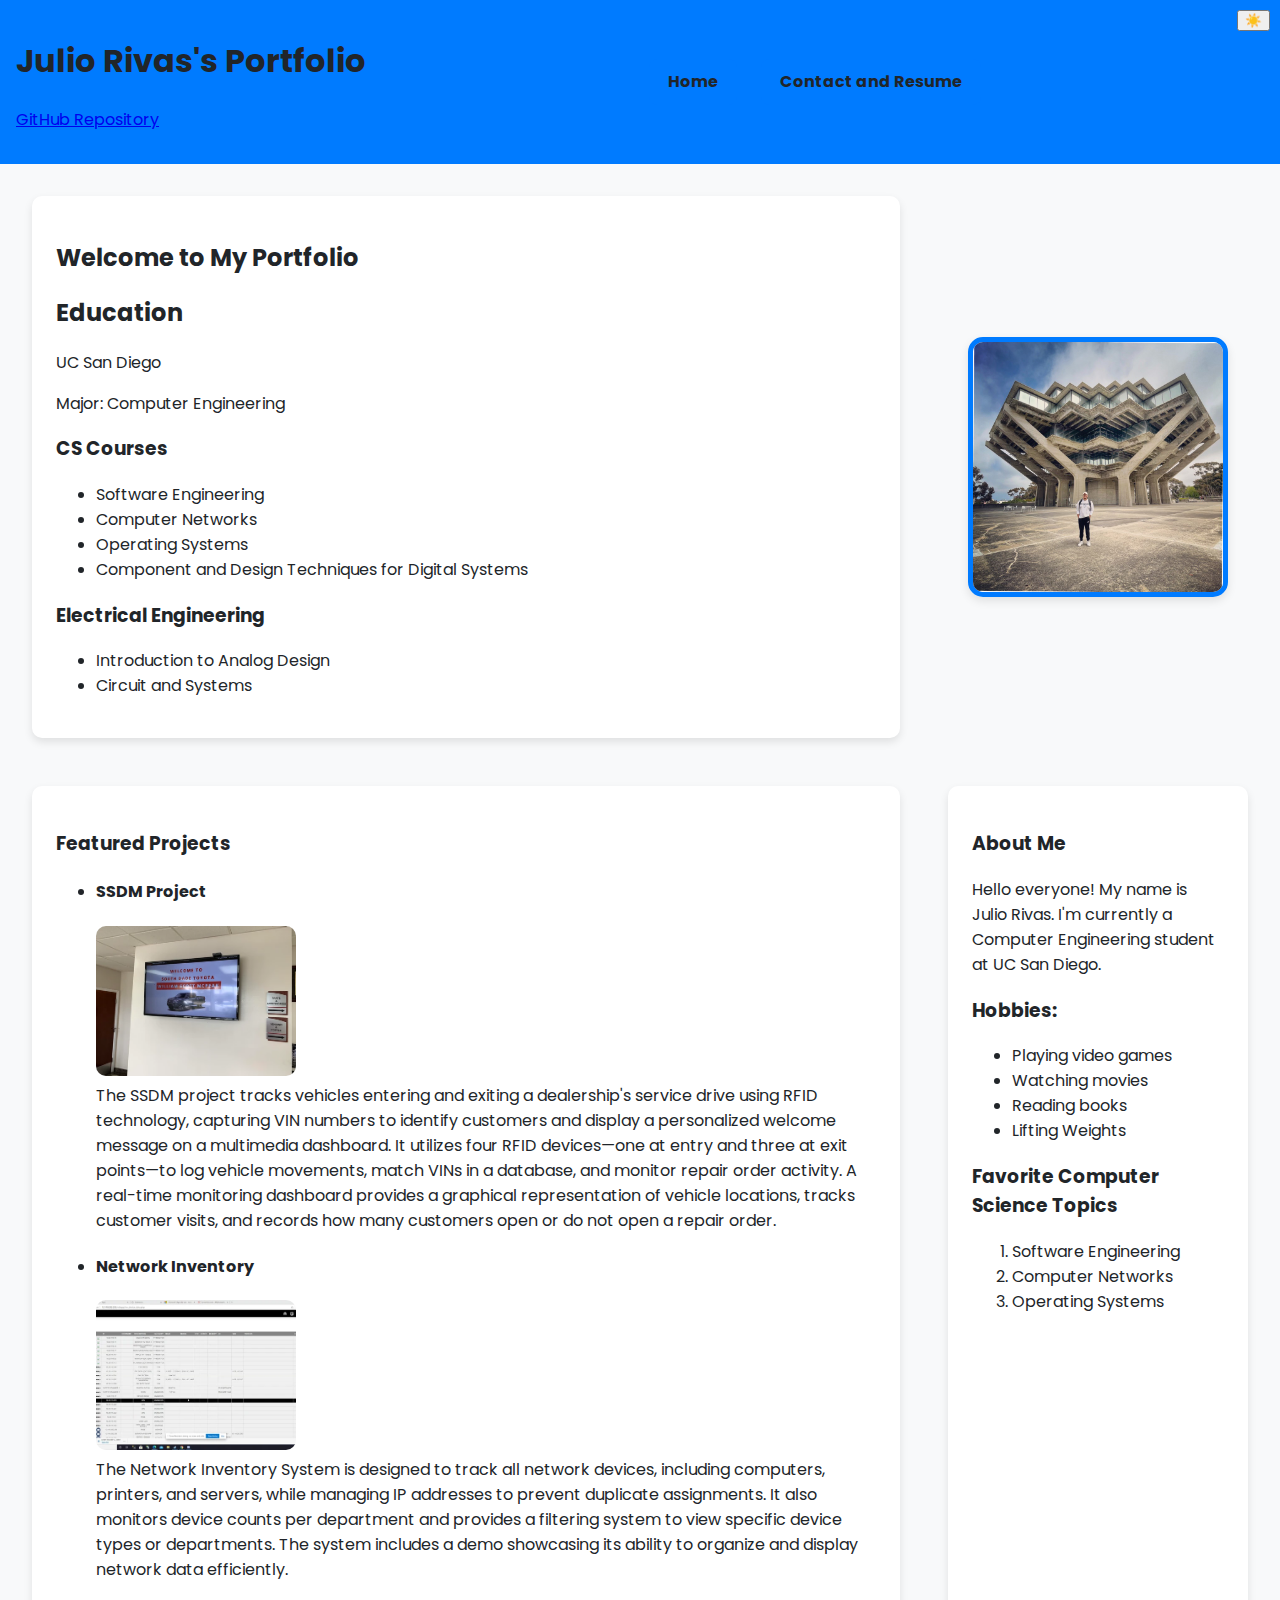
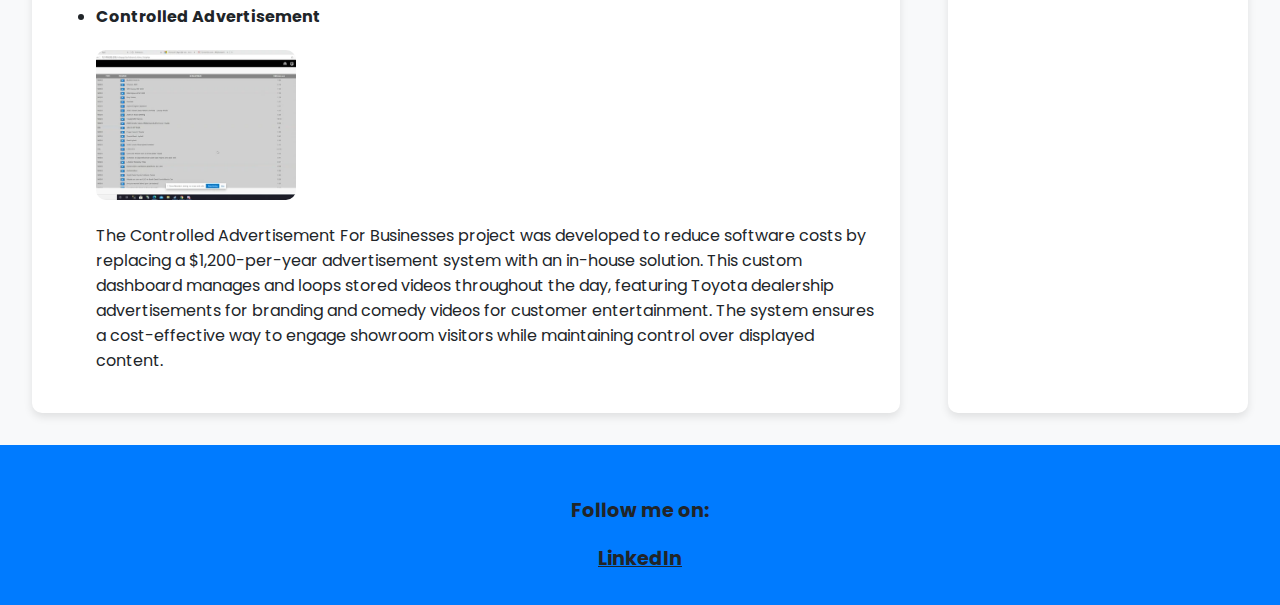
<file: index.html>
<!DOCTYPE html>
<html lang="en">
<head>
    <meta charset="UTF-8">
    <meta name="viewport" content="width=device-width, initial-scale=1.0">
    <title>Home - Portfolio</title>
    
    <link rel="stylesheet" href="styles.css">
    
    <link rel="preconnect" href="https://fonts.googleapis.com">
    <link rel="preconnect" href="https://fonts.gstatic.com" crossorigin>
    <link href="https://fonts.googleapis.com/css2?family=Poppins:wght@300;400;700&display=swap" rel="stylesheet">
    
    <meta name="author" content="Julio Rivas">
</head>
<body>

    <header>
        <hgroup>
            <h1>Julio Rivas's Portfolio</h1>
            <p><a href="https://github.com/jrivas112" target="_blank">GitHub Repository</a></p>
        </hgroup>

        <nav>
            <ul class="nav-menu">
                <li><a href="index.html">Home</a></li>
                <li><a href="contact.html">Contact and Resume</a></li>
            </ul>
        </nav>

        <div class="no-js-message">Theme switching requires JavaScript to be enabled</div>
        <div class="js-enabled">
        <button class="theme-toggle" aria-label="Toggle theme">☀️</button>
    </header>

    <main>
        <section class="intro">
            <h2>Welcome to My Portfolio</h2>
            <h2>Education</h2>
            <p>UC San Diego</p>
            <p>Major: Computer Engineering</p>
            <section>
                <h3>CS Courses</h3>
                <ul>
                    <li>Software Engineering</li>
                    <li>Computer Networks</li>
                    <li>Operating Systems</li>
                    <li>Component and Design Techniques for Digital Systems</li>
                </ul>
            </section>
            <section>
                <h3>Electrical Engineering</h3>
                <ul>
                    <li>Introduction to Analog Design</li>
                    <li>Circuit and Systems</li>
                </ul>
            </section>
        </section>
        
        <aside class="sidebar">
            <img src="assets/profile.jpg" alt="Profile Picture">
        </aside>
        <section class="projects">
            <h3>Featured Projects</h3>
            <ul class="project-list">
                <li>
                    <h4>SSDM Project</h4>
                    <img src="assets/adverproj.webp" alt="Advertisement Project Screenshot">
                    <br>The SSDM project tracks vehicles entering and exiting a dealership's service drive using RFID technology, capturing VIN numbers to identify customers and display a personalized welcome message on a multimedia dashboard. It utilizes four RFID devices—one at entry and three at exit points—to log vehicle movements, match VINs in a database, and monitor repair order activity. A real-time monitoring dashboard provides a graphical representation of vehicle locations, tracks customer visits, and records how many customers open or do not open a repair order.
                </li>
                <li>
                    <h4>Network Inventory</h4>
                    <img src="assets/networkinventory.webp" alt="Network Inventory Project Screenshot">
                    <br>The Network Inventory System is designed to track all network devices, including computers, printers, and servers, while managing IP addresses to prevent duplicate assignments. It also monitors device counts per department and provides a filtering system to view specific device types or departments. The system includes a demo showcasing its ability to organize and display network data efficiently.
                </li>
                <li>
                    <h4>Controlled Advertisement</h4>
                    <img src="assets/controlled.webp" alt="Controlled Advertisement Project Screenshot">
                    <p>The Controlled Advertisement For Businesses project was developed to reduce software costs by replacing a $1,200-per-year advertisement system with an in-house solution. This custom dashboard manages and loops stored videos throughout the day, featuring Toyota dealership advertisements for branding and comedy videos for customer entertainment. The system ensures a cost-effective way to engage showroom visitors while maintaining control over displayed content.</p>
                </li>
            </ul>
        </section>

        <section class="about">
            <h3>About Me</h3>
             Hello everyone! My name is Julio Rivas. I'm currently a Computer Engineering student at UC San Diego.
            <h3>Hobbies:</h3>
            <ul>
                <li>Playing video games</li>
                <li>Watching movies</li>
                <li>Reading books</li>
                <li>Lifting Weights</li>
            </ul>
            <h3>Favorite Computer Science Topics</h3>
            <ol>
                <li>Software Engineering</li>
                <li>Computer Networks</li>
                <li>Operating Systems</li>
        </section>
    </main>

    <footer>
        <p>Follow me on:</p>
        <a href="www.linkedin.com/in/juliomidence">LinkedIn</a>
    </footer>
    <script>
                    // JavaScript
        document.body.parentElement.classList.add('js-enabled');

        const toggleButton = document.querySelector('.theme-toggle');
        const htmlElement = document.documentElement;

        // Load saved theme
        const savedTheme = localStorage.getItem('theme');
        if (savedTheme) {
            htmlElement.setAttribute('data-theme', savedTheme);
            toggleButton.textContent = savedTheme === 'dark' ? '☀️' : '🌙';
        }

        // Toggle theme
        toggleButton.addEventListener('click', () => {
            const currentTheme = htmlElement.getAttribute('data-theme');
            const newTheme = currentTheme === 'dark' ? 'light' : 'dark';
            
            htmlElement.setAttribute('data-theme', newTheme);
            localStorage.setItem('theme', newTheme);
            toggleButton.textContent = newTheme === 'dark' ? '☀️' : '🌙';
        });
</script>
</body>
</html>
</file>
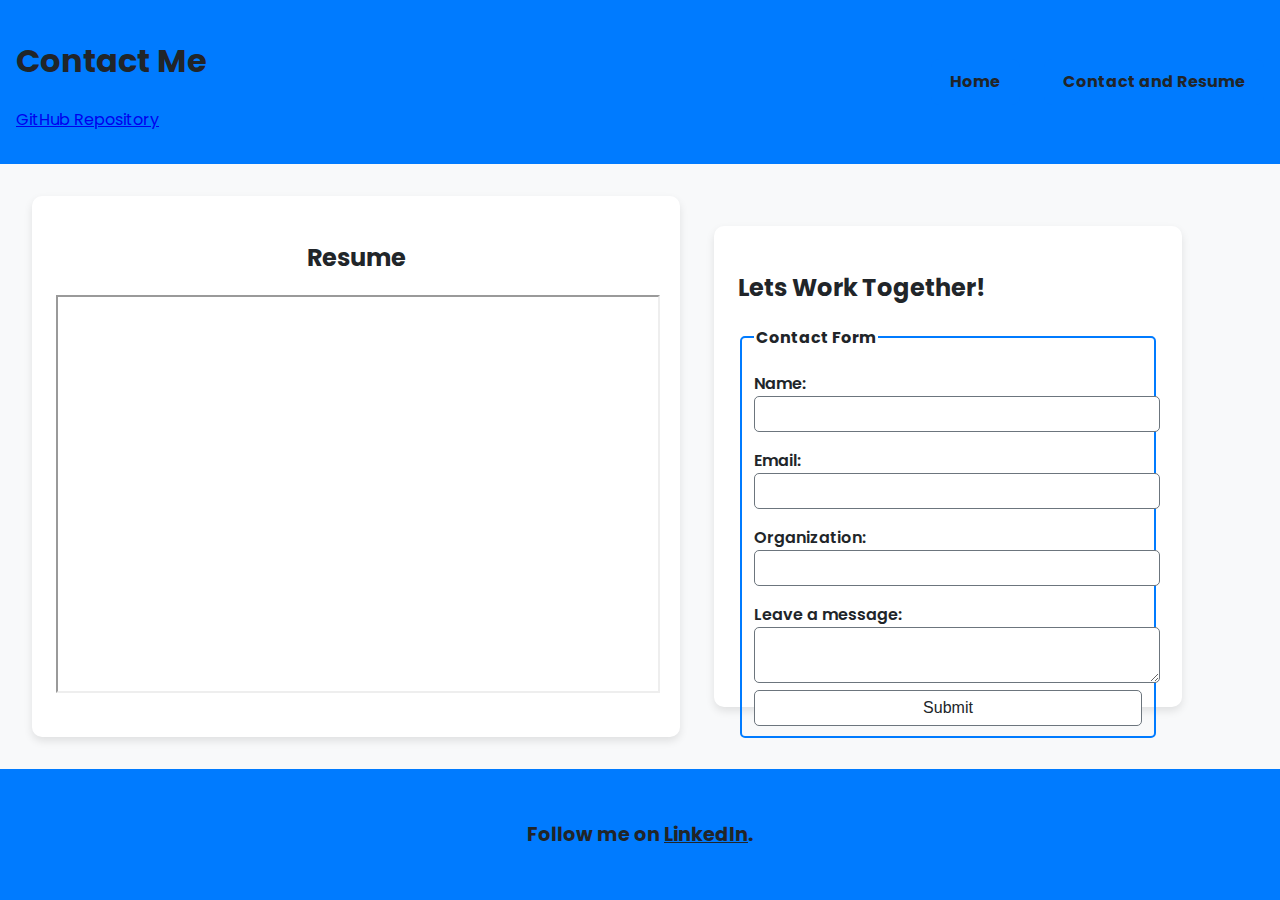
<file: contact.html>
<!DOCTYPE html>
<html lang="en">
<head>
    <meta charset="UTF-8">
    <meta name="viewport" content="width=device-width, initial-scale=1.0">
    <title>Contact - Portfolio</title>
    
    <link rel="stylesheet" href="styles.css">
    
    <link rel="preconnect" href="https://fonts.googleapis.com">
    <link rel="preconnect" href="https://fonts.gstatic.com" crossorigin>
    <link href="https://fonts.googleapis.com/css2?family=Poppins:wght@300;400;700&display=swap" rel="stylesheet">
</head>
<body>

    <header>
        <hgroup>
            <h1>Contact Me</h1>
            <p><a href="https://github.com/jrivas112" target="_blank">GitHub Repository</a></p>
        </hgroup>

        <nav>
            <ul class="nav-menu">
                <li><a href="index.html">Home</a></li>
                <li><a href="contact.html">Contact and Resume</a></li>
            </ul>
        </nav>
    </header>

    <main class="contact-container">
        <section class="resume-section">
            <h2>Resume</h2>
            <iframe src="docs/resume.pdf" width="100%" height="80%"></iframe>
        </section>

        <section class="contact-form">
            <h2>Lets Work Together!</h2>
            <form action="https://httpbin.org/post" method="POST">
                <fieldset>
                    <legend>Contact Form</legend>

                    <label for="name">Name:</label>
                    <input type="text" id="name" name="name" required>

                    <label for="email">Email:</label>
                    <input type="email" id="email" name="email" required>

                    <label for="organization">Organization:</label>
                    <input type="text" id="organization" name="organization">

                    <label for="message">Leave a message:</label>
                    <textarea id="message" name="message" required></textarea>

                     <input type="hidden" name="possible_bot" value="true">

                    <input type="submit" name="submit" value="Submit">
                                <!-- Output Elements for Messages -->
                    <!-- Output Elements for Messages -->
                    <output class="error-message" id="errorMessage"></output>
                    <output class="info-message" id="infoMessage"></output>
                </fieldset>
            </form>
        </section>
    </main>

    <footer>
        <p>Follow me on <a href="www.linkedin.com/in/juliomidence">LinkedIn</a>.</p>
    </footer>

</body>
</html>
</file>
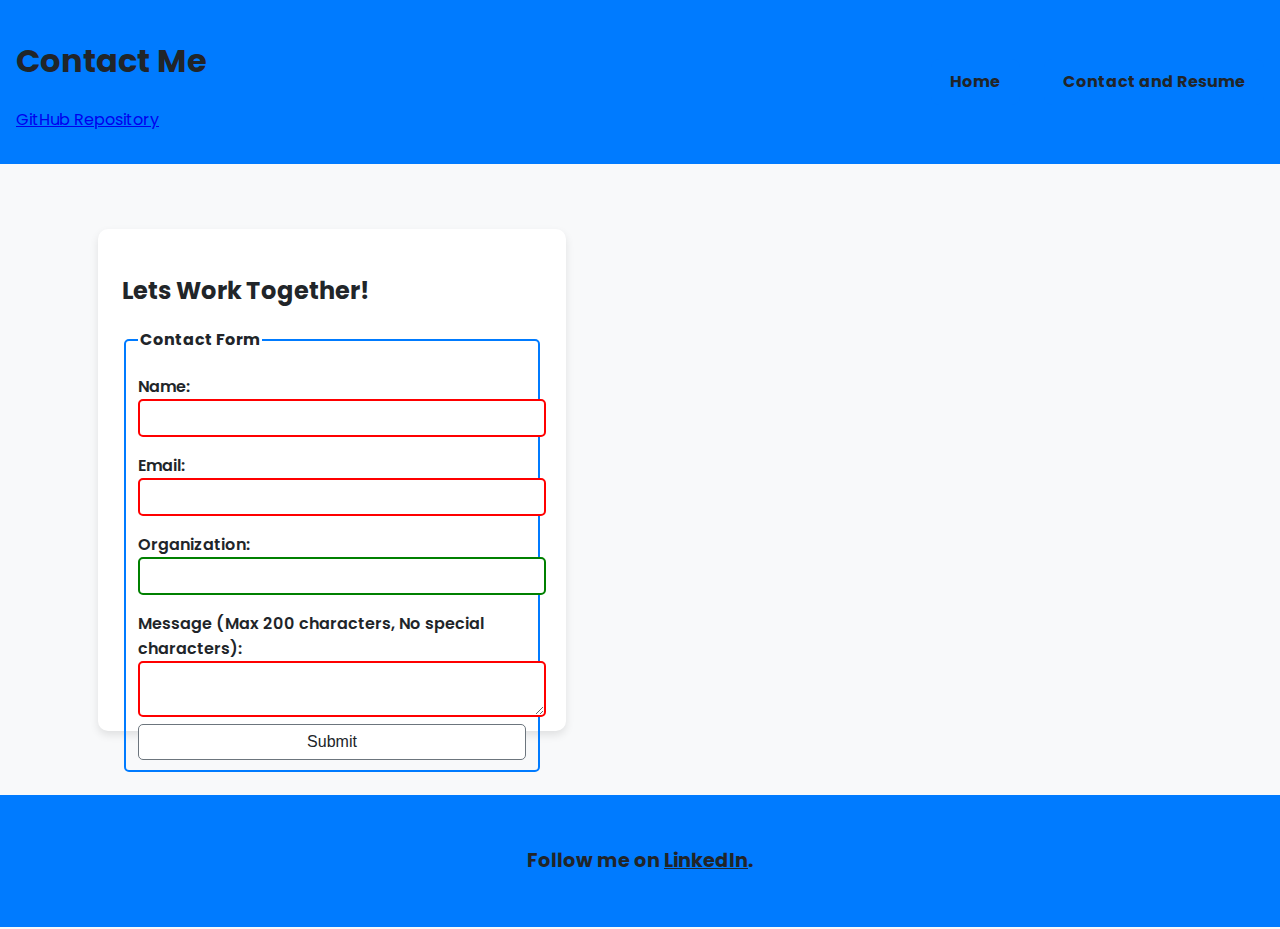
<file: form-no-js.html>
<!DOCTYPE html>
<html lang="en">
<head>
    <meta charset="UTF-8">
    <meta name="viewport" content="width=device-width, initial-scale=1.0">
    <title>Contact - Portfolio</title>
    
    <link rel="stylesheet" href="styles.css">
    
    <link rel="preconnect" href="https://fonts.googleapis.com">
    <link rel="preconnect" href="https://fonts.gstatic.com" crossorigin>
    <link href="https://fonts.googleapis.com/css2?family=Poppins:wght@300;400;700&display=swap" rel="stylesheet">
    <style>
            input:required, textarea:required {
            border: 2px solid red;
        }

        textarea:valid, 
        input:valid:not([type="submit"]) {
            border: 2px solid green;
        }
        
        /* Style invalid inputs */
        input:invalid, textarea:invalid {
            border: 2px solid red;
        }
        
        /* Style placeholder text */
        input:placeholder-shown {
            border: 1px solid gray;
        }
    </style>
</head>
<body>

    <header>
        <hgroup>
            <h1>Contact Me</h1>
            <p><a href="https://github.com/jrivas112" target="_blank">GitHub Repository</a></p>
        </hgroup>

        <nav>
            <ul class="nav-menu">
                <li><a href="index.html">Home</a></li>
                <li><a href="contact.html">Contact and Resume</a></li>
            </ul>
        </nav>
    </header>

    <main class="contact-container">
        <section class="contact-form">
            <h2>Lets Work Together!</h2>
            <form action="https://httpbin.org/post" method="POST">
                <fieldset>
                    <legend>Contact Form</legend>
    
                    <label for="name">Name:</label>
                    <input type="text" id="name" name="name" required minlength="3" maxlength="50" pattern="[A-Za-z ]+">
    
                    <label for="email">Email:</label>
                    <input type="email" id="email" name="email" required>
    
                    <label for="organization">Organization:</label>
                    <input type="text" id="organization" name="organization" minlength="2" maxlength="100" pattern="[A-Za-z0-9 ]*">
    
                    <label for="comments">Message (Max 200 characters, No special characters):</label>
                    <textarea id="comments" name="comments" required maxlength="200" pattern="[A-Za-z0-9 ]*"></textarea>
    
                    <input type="hidden" name="possible_bot" value="true">
    
                    <input type="submit" name="submit" value="Submit">
    
                    <!-- Output Elements for Messages -->
                    <output class="error-message" id="errorMessage"></output>
                    <output class="info-message" id="infoMessage"></output>
                </fieldset>
            </form>
        </section>
    </main>

    <footer>
        <p>Follow me on <a href="www.linkedin.com/in/juliomidence">LinkedIn</a>.</p>
    </footer>

</body>
</html>
</file>
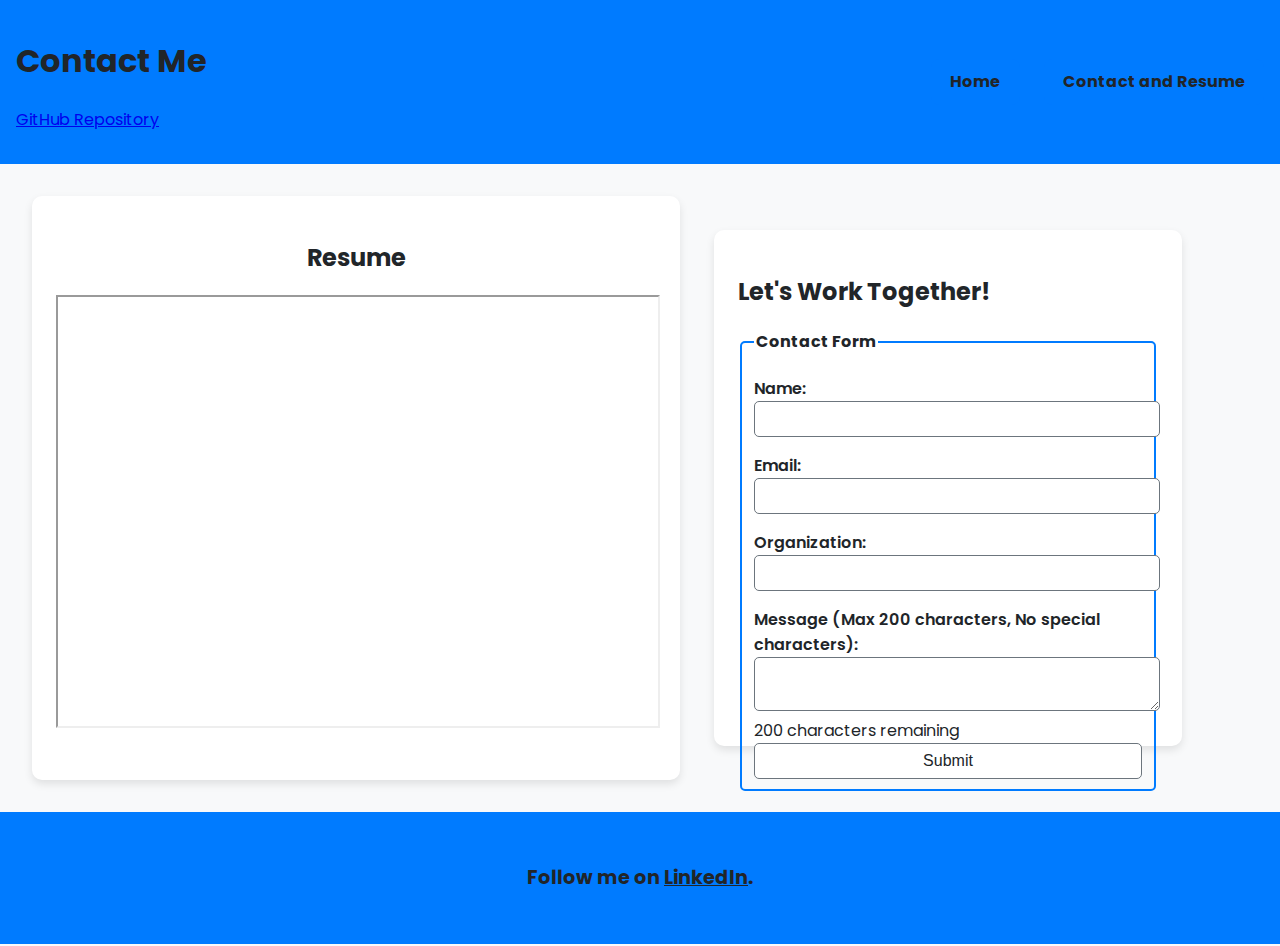
<file: form-with-js.html>
<!DOCTYPE html>
<html lang="en">
<head>
    <meta charset="UTF-8">
    <meta name="viewport" content="width=device-width, initial-scale=1.0">
    <title>Contact - Portfolio</title>
    
    <link rel="stylesheet" href="styles.css">
    
    <link rel="preconnect" href="https://fonts.googleapis.com">
    <link rel="preconnect" href="https://fonts.gstatic.com" crossorigin>
    <link href="https://fonts.googleapis.com/css2?family=Poppins:wght@300;400;700&display=swap" rel="stylesheet">

    <style>
        /* Basic Styles */
        .error-message {
            color: red;
            font-size: 14px;
            display: none;
        }
        
        .warning {
            color: orange;
        }

        .warning2 {
            color: red;
        }

        input.invalid, textarea.invalid {
            border: 2px solid red;
            animation: flash 0.3s ease-in-out;
        }

        @keyframes flash {
            0% { background-color: #ffdddd; }
            100% { background-color: white; }
        }
    </style>
</head>
<body>

    <header>
        <hgroup>
            <h1>Contact Me</h1>
            <p><a href="https://github.com/jrivas112" target="_blank">GitHub Repository</a></p>
        </hgroup>

        <nav>
            <ul class="nav-menu">
                <li><a href="index.html">Home</a></li>
                <li><a href="contact.html">Contact and Resume</a></li>
            </ul>
        </nav>
    </header>

    <main class="contact-container">
        <section class="resume-section">
            <h2>Resume</h2>
            <iframe src="docs/resume.pdf" width="100%" height="80%"></iframe>
        </section>

        <section class="contact-form">
            <h2>Let's Work Together!</h2>
            <form id="contactForm" action="https://httpbin.org/post" method="POST" novalidate>
                <fieldset>
                    <legend>Contact Form</legend>
    
                    <label for="name">Name:</label>
                    <input type="text" id="name" name="name" required minlength="3" maxlength="50" pattern="[A-Za-z ]+">
                    <span class="error-message" id="nameError"></span>
    
                    <label for="email">Email:</label>
                    <input type="email" id="email" name="email" required>
                    <span class="error-message" id="emailError"></span>

                    <label for="organization">Organization:</label>
                    <input type="text" id="organization" name="organization" minlength="2" maxlength="100" pattern="[A-Za-z0-9 ]*">
                    <span class="error-message" id="organizationError"></span>
    
                    <label for="comments">Message (Max 200 characters, No special characters):</label>
                    <textarea id="comments" name="comments" required maxlength="200" pattern="[A-Za-z0-9 ]*"></textarea>
                    <span id="charCount">200 characters remaining</span>
                    <span class="error-message" id="commentsError"></span>
    
                    <input type="hidden" name="possible_bot" value="true">

                    <!-- Hidden input to store form errors -->
                    <input type="hidden" id="form-errors" name="form-errors" value="[]">
    
                    <input type="submit" name="submit" value="Submit">
                </fieldset>
            </form>
        </section>
    </main>

    <footer>
        <p>Follow me on <a href="www.linkedin.com/in/juliomidence">LinkedIn</a>.</p>
    </footer>

    <script>
        document.addEventListener("DOMContentLoaded", () => {
            const form = document.getElementById("contactForm");
            const formErrors = [];
            const charCounter = document.getElementById("charCount");

            // Form Fields
            const fields = {
                name: document.getElementById("name"),
                email: document.getElementById("email"),
                organization: document.getElementById("organization"),
                comments: document.getElementById("comments"),
            };

            // Error messages
            const errors = {
                name: document.getElementById("nameError"),
                email: document.getElementById("emailError"),
                organization: document.getElementById("organizationError"),
                comments: document.getElementById("commentsError"),
            };

            // Masking invalid input
            function enforcePattern(event, regex, field, errorMsg) {
                if (!regex.test(event.key) && event.key !== "Backspace") {
                    event.preventDefault();
                    field.classList.add("invalid");
                    errors[field.id].textContent = errorMsg;
                    errors[field.id].style.display = "inline";
                    setTimeout(() => {
                        field.classList.remove("invalid");
                        errors[field.id].style.display = "none";
                    }, 2000);
                }
            }
            function validateInput(field, regex, errorMsg) {
    const currentValue = field.value;
    if (regex.test(currentValue)) { // Check if invalid characters exist
        field.classList.add("invalid");
        errors[field.id].textContent = errorMsg;
        errors[field.id].style.display = "inline";

        // Clear warning after 2 seconds
        setTimeout(() => {
            errors[field.id].style.display = "none";
            field.classList.remove("invalid");
        }, 2000);
    } else {
        errors[field.id].style.display = "none";
        field.classList.remove("invalid");
    }
}

// Event Listeners for Input Validation
fields.name.addEventListener("input", () => validateInput(fields.name, /[^A-Za-z\s]/g, "Only letters and spaces recommended."));
fields.organization.addEventListener("input", () => validateInput(fields.organization, /[^A-Za-z0-9\s]/g, "Only letters, numbers, and spaces recommended."));
fields.comments.addEventListener("input", () => validateInput(fields.comments, /[^A-Za-z0-9\s]/g, "Only letters, numbers, and spaces recommended."));

            // Character countdown for comments field
            fields.comments.addEventListener("input", () => {
                const remaining = 200 - fields.comments.value.length;
                charCounter.textContent = `${remaining} characters remaining`;
                charCounter.classList.toggle("warning", remaining <= 20);
                charCounter.classList.toggle("warning2", remaining <= 0);
            });

            // Validation on submit (warn but allow submission)
            form.addEventListener("submit", () => {
                formErrors.length = 0; // Reset errors

                Object.entries(fields).forEach(([key, field]) => {
                    if (!field.checkValidity()) {
                        formErrors.push({ field: key, message: field.validationMessage });
                        errors[key].textContent = field.validationMessage;
                        errors[key].style.display = "inline";
                        field.classList.add("invalid");
                        setTimeout(() => {
                            errors[key].style.display = "none";
                        }, 3000);
                    } else {
                        errors[key].style.display = "none";
                        field.classList.remove("invalid");
                    }
                });

                // Store errors in hidden input for submission
                document.getElementById("form-errors").value = JSON.stringify(formErrors);
                console.log("Form Errors Sent:", formErrors);
            });
        });
    </script>

</body>
</html>
</file>
<file: styles.css>
:root {
    --primary-color: #007bff;
    --secondary-color: #6c757d;
    --bg-color: #f8f9fa;
    --text-color: #212529;
    --accent-color: color-mix(in srgb, var(--primary-color) 70%, white);
    --fallback-bg-color: #ffffff;
    --card-bg: #ffffff;
    --shadow-color: rgba(0, 0, 0, 0.1);
}

[data-theme="dark"] {
    --bg-color: #1a1a1a;
    --text-color: #ffffff;
    --card-bg: #2d2d2d;
    --shadow-color: rgba(255, 255, 255, 0.1);
    --primary-color: #2d2d2d;
    --secondary-color: #adb5bd;
    --accent-color: color-mix(in srgb, var(--primary-color) 70%, #2d2d2d);
}

body {
    font-family: 'Poppins', Arial, sans-serif;
    background-color: var(--bg-color, var(--fallback-bg-color));
    color: var(--text-color);
    margin: 0;
    padding: 0;
    display: grid;
    grid-template-rows: auto 1fr auto;
    grid-template-columns: 1fr;
    min-height: 100dvh;
    transition: all 0.3s ease;
}

header {
    display: flex;
    justify-content: space-between;
    align-items: center;
    background: var(--primary-color);
    color: var(--text-color);
    padding: 1rem;
}

.nav-menu {
    display: flex;
    flex-direction: row;
    gap: 1.5rem;
    list-style: none;
    padding: 0;
    margin-top: 1rem;
}

.nav-menu li {
    display: inline-block;
}

.nav-menu a {
    text-decoration: none;
    font-weight: bold;
    color: var(--text-color);
    background-color: var(--primary-color);
    padding: 0.7rem 1.2rem;
    border-radius: 8px;
    transition: background 0.3s ease-in-out;
}

.nav-menu a:hover {
    background-color: color-mix(in srgb, var(--primary-color) 80%, black);
}

@media (max-width: 768px) {
    .nav-menu {
        flex-direction: column;
        align-items: center;
        width: 100%;
        gap: 0.8rem;
    }

    .nav-menu li {
        width: 100%;
        text-align: center;
    }

    .nav-menu a {
        display: block;
        width: 80%;
        text-align: center;
    }
}

main {
    display: grid;
    grid-template-columns: 1fr 300px;
    gap: 3rem;
    padding: 2rem;
    align-items: stretch;
}

.about {
    background: var(--card-bg);
    padding: 1.5rem;
    border-radius: 10px;
    box-shadow: 0 4px 8px var(--shadow-color);
}

.projects {
    background: var(--card-bg);
    padding: 1.5rem;
    border-radius: 10px;
    box-shadow: 0 4px 8px var(--shadow-color);
}

.intro {
    padding: 1.5rem;
    background: var(--card-bg);
    border-radius: 10px;
    box-shadow: 0 4px 8px var(--shadow-color);
}

.sidebar {
    display: flex;
    justify-content: center;
    align-items: center;
    padding: 1rem;
}

.sidebar img {
    width: 250px;
    height: 250px;
    object-fit: cover;
    border-radius: 15px;
    border: 5px solid var(--primary-color);
    box-shadow: 0 4px 10px var(--shadow-color);
    transition: transform 0.3s ease-in-out;
}

.sidebar img:hover {
    transform: scale(1.05);
}

.projects img {
    width: 100%;
    max-width: 200px;
    border-radius: 10px;
    transition: transform 0.3s ease-in-out;
}

.projects img:hover {
    transform: scale(1.1) rotate(5deg);
}

@keyframes fadeIn {
    from {
        opacity: 0;
        transform: translateY(10px);
    }
    to {
        opacity: 1;
        transform: translateY(0);
    }
}

.projects {
    animation: fadeIn 0.8s ease-in-out;
}

@media (max-width: 768px) {
    main {
        grid-template-columns: 1fr;
    }
}

.projects:has(img:hover) {
    background-color: var(--accent-color);
}

.contact-form {
    max-width: 70%;
    height: 100%;
    margin: auto;
    padding: 1.5rem;
    background: var(--card-bg);
    border-radius: 10px;
    box-shadow: 0 4px 8px var(--shadow-color);
}

fieldset {
    height: inherit;
    border: 2px solid var(--primary-color);
    border-radius: 5px;
}

legend {
    font-weight: bold;
}

label {
    display: block;
    margin-top: 1rem;
    font-weight: 600;
}

input, textarea {
    width: 100%;
    padding: 0.5rem;
    border: 1px solid var(--secondary-color);
    border-radius: 5px;
    font-size: 1rem;
    background: var(--card-bg);
    color: var(--text-color);
}

button[type="submit"] {
    background: var(--primary-color);
    color: var(--text-color);
    padding: 0.7rem 1.5rem;
    border: none;
    border-radius: 5px;
    cursor: pointer;
    margin-top: 1rem;
    transition: background 0.3s ease-in-out;
}

button[type="submit"]:hover {
    background: var(--accent-color);
}

dialog {
    border: none;
    padding: 1rem;
    border-radius: 10px;
    box-shadow: 0 4px 8px var(--shadow-color);
    background: var(--card-bg);
    width: 300px;
    text-align: center;
}

@media (max-width: 768px) {
    .contact-form {
        width: 90%;
    }
}

.contact-container {
    display: grid;
    grid-template-columns: 1fr 1fr;
    gap: 1rem;
    padding: 2rem;
}

.resume-section {
    background: var(--card-bg);
    padding: 1.5rem;
    border-radius: 10px;
    box-shadow: 0 4px 8px var(--shadow-color);
    width: 100%;
}

.resume-section h2 {
    text-align: center;
}

.contact-form {
    width: 100%;
    height: 80%;
    padding: 1.5rem;
    background: var(--card-bg);
    border-radius: 10px;
    box-shadow: 0 4px 8px var(--shadow-color);
}

.career-type {
    display: flex;
    gap: 1rem;
    margin-top: 0.5rem;
}

@media (max-width: 768px) {
    .contact-container {
        grid-template-columns: 1fr;
        width: 100%;
    }

    .contact-form {
        width: 100%;
        height: 80%;
    }
    .resume-section {
        height: 80vh;
        max-width: 100%;
        padding: 1rem;
    }

    .resume-section iframe {
        height: 80%;
    }
}

footer {
    background-color: var(--primary-color);
    color: var(--text-color);
    text-align: center;
    padding: 2rem 0;
    font-size: 1.2rem;
    font-weight: bold;
    position: relative;
    width: 100%;
}

footer a {
    color: var(--text-color);
    text-decoration: underline;
}

footer a:hover {
    text-decoration: none;
}

.theme-toggle {
    position: fixed;
    top: 10px;
    right: 10px;
    display: none;
}

.js-enabled .theme-toggle {
    display: block;
}

.no-js-message {
    display: none;
}

noscript .no-js-message {
    display: block;
    color: red;
}
</file>
